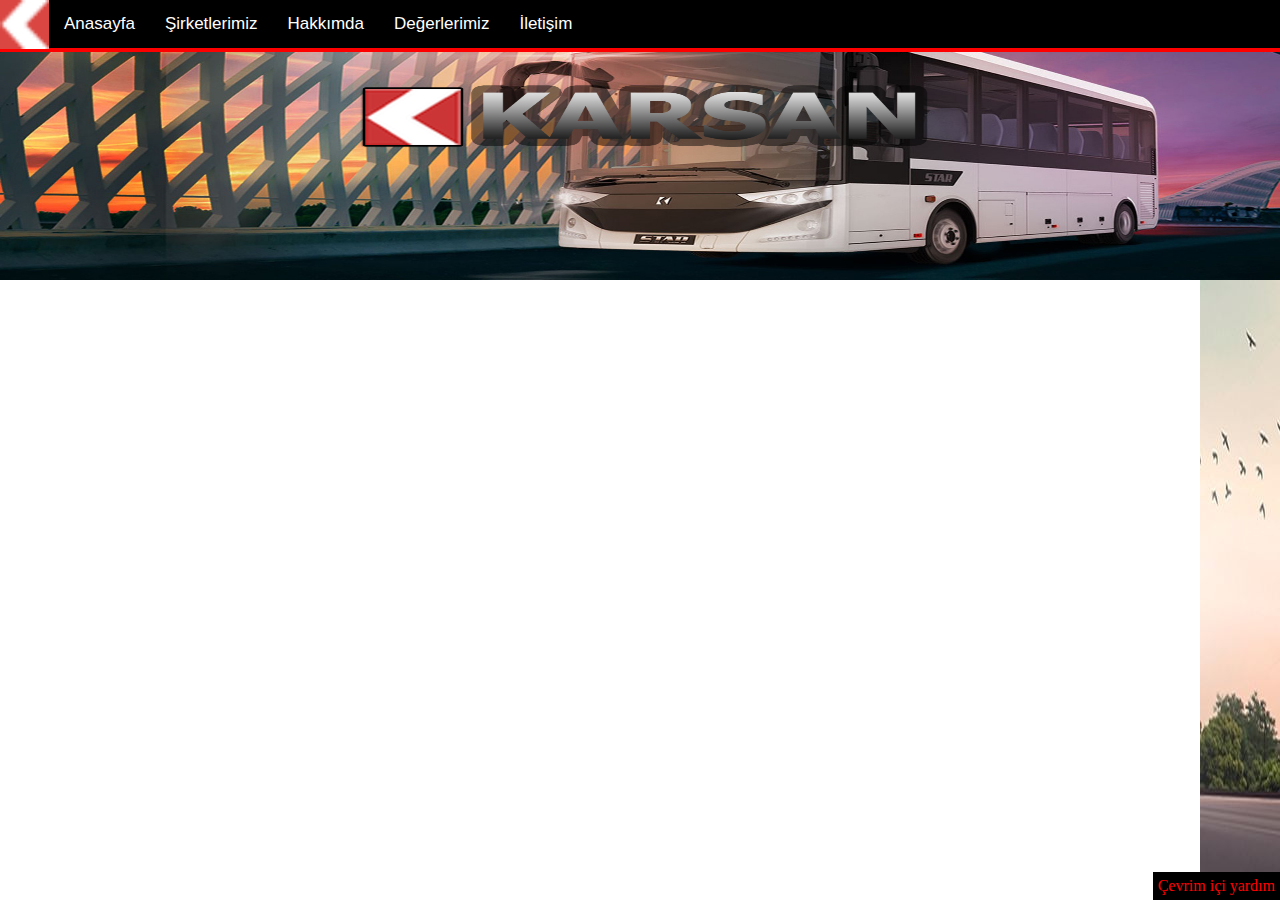
<file: index.html>
<html>
    <head>
        
        <meta charset="utf-8">
        <meta name="viewport" content="width=device-width">
        <link rel="stylesheet" href="style.css">
        <title>ANA SAYFA</title>
        <link rel="icon" href="icons8-k-50.png" type="image/x-icon" />
    </head>
    <body>
<tr>
<div class="menu">
	<ul>
        <li><img src="resimler\6.ico" width="49px" /></li>
		<li><a href="index.html">Anasayfa</a></li>
		<li><a href="sirket.html">Şirketlerimiz</a></li>
		<li><a href="hakkimda.html">Hakkımda</a></li>
		<li><a href="degerler.html">Değerlerimiz</a></li>
		<li><a href="itelisim.html">İletişim</a></li>
	</ul>
</div>
</tr>

<tr>
    <td>
        <img src="resimler\foto.jpg" class=esnek>
    </td>
    
</tr>

<tr>
    <div id="slider-wrapper" align="center">
        <div class="slider">
            <a class="img-bir">
                <img src="a\1_800x800.jpg">

             </a>
            <a class="img-iki">
                    <img src="a\2_800x800.jpg">

            </a>
            <a class="img-uc">
                <img src="a\3_800x800.jpg">

            </a>
            <a class="img-dort">
                <img src="a\4_800x800.jpg">

            </a>
            <a class="img-bes">
                <img src="a\5_800x800.jpg">

            </a>
         </div>
    </div>
</tr>

<tr>

    <div class="mother">
        <div class="alt-menu alt-2">
        <label for="acilirmenu2"><p style="border:solid 5px"> <font color="red"><span style="background-color: black;">Çevrim içi yardım</span>   </font>    </p>  </label><input type="checkbox" id="acilirmenu2"/></label>
        <div id="menum2">       <div class="chat-popup" id="myForm">
            <form action="itelisim.html" class="form-container">
              <h1>Çevrim içi yardım</h1>
          
              <label for="msg"><b>Mesaj</b></label>
              <textarea placeholder="Mesaj yazınız" name="msg" required></textarea>
          
              <button type="submit" class="btn">Gönder</button>
            </form>
          </div>       </div>
      </div>
      </div>
</tr>

<tr>
    <td>
        
    </td>

</tr>
    </body>
</html>
</file>
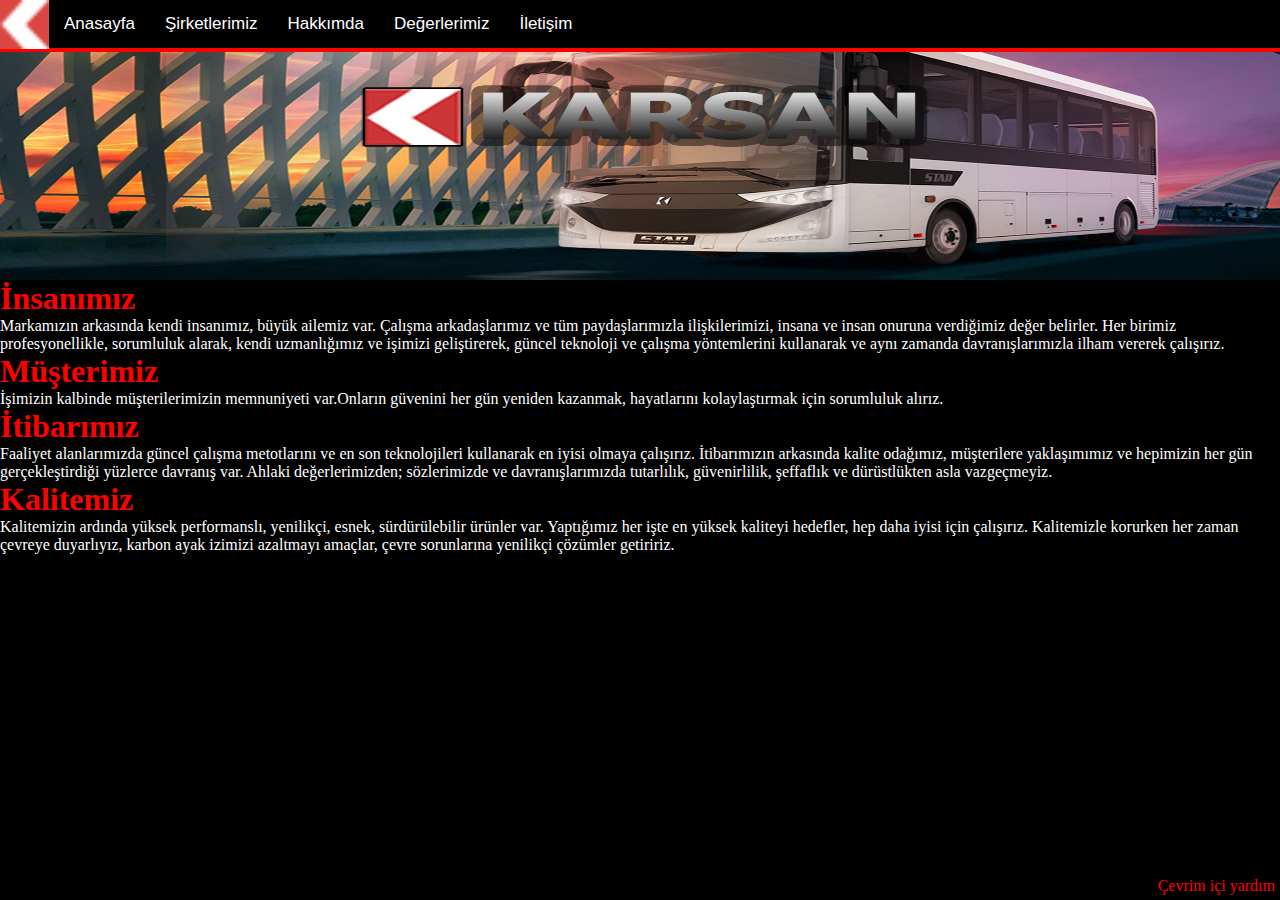
<file: degerler.html>
<html>
    <head>
        <meta charset="utf-8">
        <meta name="viewport" content="width=device-width">
        <link rel="stylesheet" href="style.css">
        <link rel="icon" href="icons8-k-50.png" type="image/x-icon" />
        <title>DEĞERLERİMİZ</title>

    </head>
    <body bgcolor="black">
<tr>
<div class="menu">
	<ul>
        <li><img src="resimler\6.ico" width="49px" /></li>
		<li><a href="index.html">Anasayfa</a></li>
		<li><a href="sirket.html">Şirketlerimiz</a></li>
		<li><a href="hakkimda.html">Hakkımda</a></li>
		<li><a href="degerler.html">Değerlerimiz</a></li>
		<li><a href="itelisim.html">İletişim</a></li>
	</ul>
</div>
</tr>

<tr>
    <td>
        <img src="resimler\foto.jpg" class=esnek>
    </td>

</tr>




    
    <tr>
        <td>
            <h1><font color="red"> İnsanımız </font></h1>
        </td>
        <td>
            <font color="white"> Markamızın arkasında kendi insanımız, büyük ailemiz var.
                Çalışma arkadaşlarımız ve tüm paydaşlarımızla ilişkilerimizi, insana ve insan onuruna verdiğimiz değer belirler. Her birimiz profesyonellikle, sorumluluk alarak, kendi uzmanlığımız ve işimizi geliştirerek, güncel teknoloji ve çalışma yöntemlerini kullanarak ve aynı zamanda davranışlarımızla ilham vererek çalışırız. </font>
        </td>
        
        </tr>

        <tr>
            <td>
                <h1><font color="red"> Müşterimiz </font></h1>
            </td>
            <td>
                <font color="white"> İşimizin kalbinde müşterilerimizin memnuniyeti var.Onların güvenini her gün yeniden kazanmak, hayatlarını kolaylaştırmak için sorumluluk alırız. </font>
            </td>
            
            </tr>

            <tr>
                <td>
                    <h1><font color="red"> İtibarımız </font></h1>
                </td>
                <td>
                    <font color="white"> Faaliyet alanlarımızda güncel çalışma metotlarını ve en son teknolojileri kullanarak en iyisi olmaya çalışırız.
                        İtibarımızın arkasında kalite odağımız, müşterilere yaklaşımımız ve hepimizin her gün gerçekleştirdiği yüzlerce davranış var. Ahlaki değerlerimizden; sözlerimizde ve davranışlarımızda tutarlılık, güvenirlilik, şeffaflık ve dürüstlükten asla vazgeçmeyiz. </font>
                </td>
                
                </tr>


                <tr>
                    <td>
                        <h1><font color="red"> Kalitemiz </font></h1>
                    </td>
                    <td>
                        <font color="white"> Kalitemizin ardında yüksek performanslı, yenilikçi, esnek, sürdürülebilir ürünler var. 
                            Yaptığımız her işte en yüksek kaliteyi hedefler, hep daha iyisi için çalışırız. Kalitemizle korurken her zaman çevreye duyarlıyız, karbon ayak izimizi azaltmayı amaçlar, çevre sorunlarına yenilikçi çözümler getiririz.  </font>
                    </td>
                    
                    </tr>
        


<tr>

    <div class="mother">
        <div class="alt-menu alt-2">
        <label for="acilirmenu2"><p style="border:solid 5px"> <font color="red"><span style="background-color: black;">Çevrim içi yardım</span>   </font>    </p>  </label><input type="checkbox" id="acilirmenu2"/></label>
        <div id="menum2">       <div class="chat-popup" id="myForm">
            <form action="itelisim.html" class="form-container">
              <h1>Çevrim içi yardım</h1>
          
              <label for="msg"><b>Mesaj</b></label>
              <textarea placeholder="Mesaj yazınız" name="msg" required></textarea>
          
              <button type="submit" class="btn">Gönder</button>
            </form>
          </div>       </div>
      </div>
      </div>
</tr>
    </body>
</html>
</file>
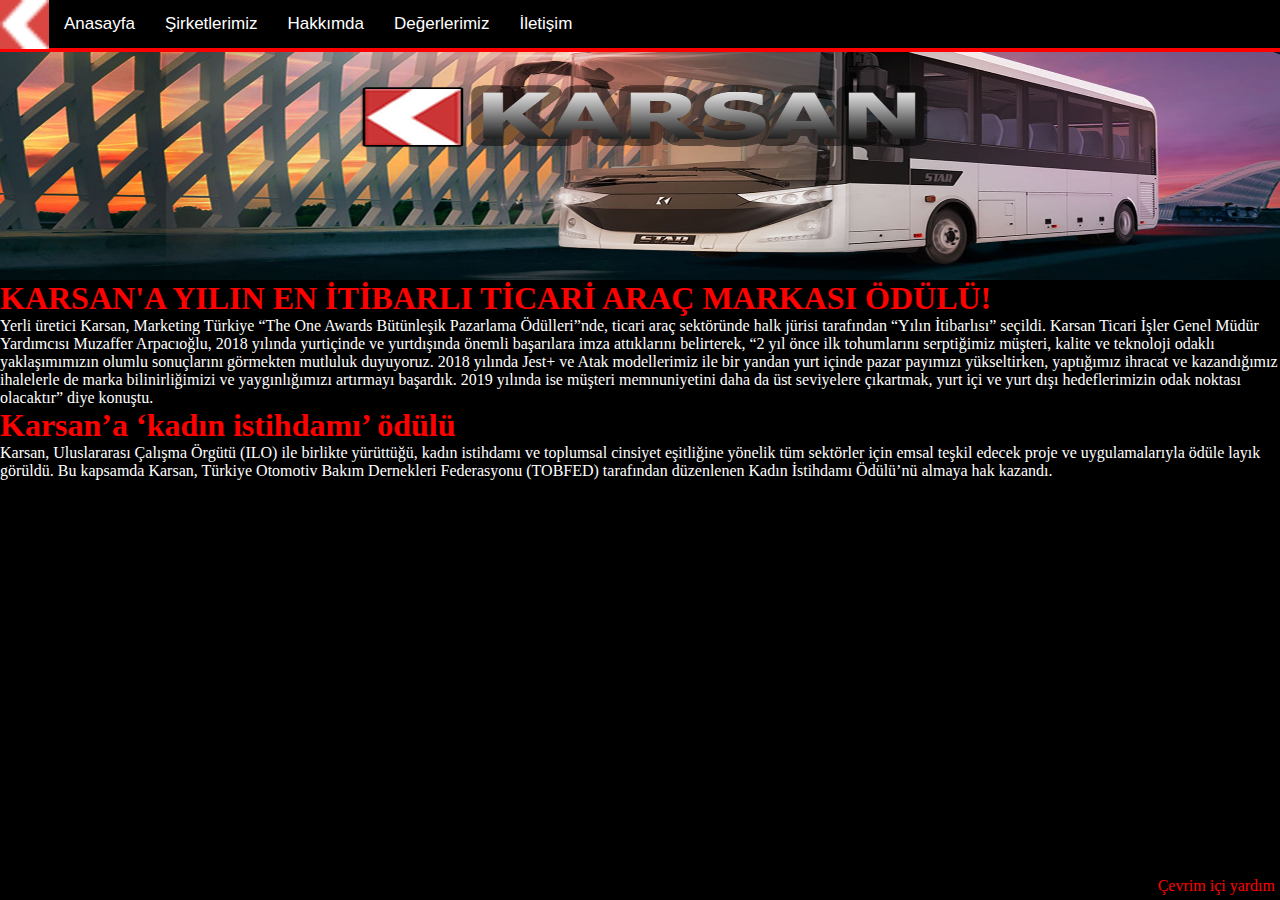
<file: hakkimda.html>
<html>
    <head>
        <meta charset="utf-8">
        <meta name="viewport" content="width=device-width">
        <link rel="stylesheet" href="style.css">
        <link rel="icon" href="icons8-k-50.png" type="image/x-icon" />
        <title>HAKKIMDA</title>
    </head>
    <body bgcolor="black">
<tr>
<div class="menu">
	<ul>
        <li><img src="resimler\6.ico" width="49px" /></li>
		<li><a href="index.html">Anasayfa</a></li>
		<li><a href="sirket.html">Şirketlerimiz</a></li>
		<li><a href="hakkimda.html">Hakkımda</a></li>
		<li><a href="degerler.html">Değerlerimiz</a></li>
		<li><a href="itelisim.html">İletişim</a></li>
	</ul>
</div>
</tr>

<tr>
    <td>
        <img src="resimler\foto.jpg" class=esnek>
    </td>

</tr>


<tr>
    <td>
        <h1><font color="red"> KARSAN'A YILIN EN İTİBARLI TİCARİ ARAÇ MARKASI ÖDÜLÜ! </font></h1>
    </td>
    <td>
        <font color="white"> Yerli üretici Karsan, Marketing Türkiye “The One Awards Bütünleşik Pazarlama Ödülleri”nde, ticari araç sektöründe halk jürisi tarafından “Yılın İtibarlısı” seçildi. Karsan Ticari İşler Genel Müdür Yardımcısı Muzaffer Arpacıoğlu, 2018 yılında yurtiçinde ve yurtdışında önemli başarılara imza attıklarını belirterek, “2 yıl önce ilk tohumlarını serptiğimiz müşteri, kalite ve teknoloji odaklı yaklaşımımızın olumlu sonuçlarını görmekten mutluluk duyuyoruz. 2018 yılında Jest+ ve Atak modellerimiz ile bir yandan yurt içinde pazar payımızı yükseltirken, yaptığımız ihracat ve kazandığımız ihalelerle de marka bilinirliğimizi ve yaygınlığımızı artırmayı başardık. 2019 yılında ise müşteri memnuniyetini daha da üst seviyelere çıkartmak, yurt içi ve yurt dışı hedeflerimizin odak noktası olacaktır” diye konuştu. </font>
    </td>
    
    </tr>

    
    <tr>
        <td>
            <h1><font color="red"> Karsan’a ‘kadın istihdamı’ ödülü </font></h1>
        </td>
        <td>
            <font color="white"> Karsan, Uluslararası Çalışma Örgütü (ILO) ile birlikte yürüttüğü, kadın istihdamı ve toplumsal cinsiyet eşitliğine yönelik tüm sektörler için emsal teşkil edecek proje ve uygulamalarıyla ödüle layık görüldü. Bu kapsamda Karsan, Türkiye Otomotiv Bakım Dernekleri Federasyonu (TOBFED) tarafından düzenlenen Kadın İstihdamı Ödülü’nü almaya hak kazandı. </font>
        </td>
        
        </tr>
        


<tr>

    <div class="mother">
        <div class="alt-menu alt-2">
        <label for="acilirmenu2"><p style="border:solid 5px"> <font color="red"><span style="background-color: black;">Çevrim içi yardım</span>   </font>    </p>  </label><input type="checkbox" id="acilirmenu2"/></label>
        <div id="menum2">       <div class="chat-popup" id="myForm">
            <form action="itelisim.html" class="form-container">
              <h1>Çevrim içi yardım</h1>
          
              <label for="msg"><b>Mesaj</b></label>
              <textarea placeholder="Mesaj yazınız" name="msg" required></textarea>
          
              <button type="submit" class="btn">Gönder</button>
            </form>
          </div>       </div>
      </div>
      </div>
</tr>
    </body>
</html>
</file>
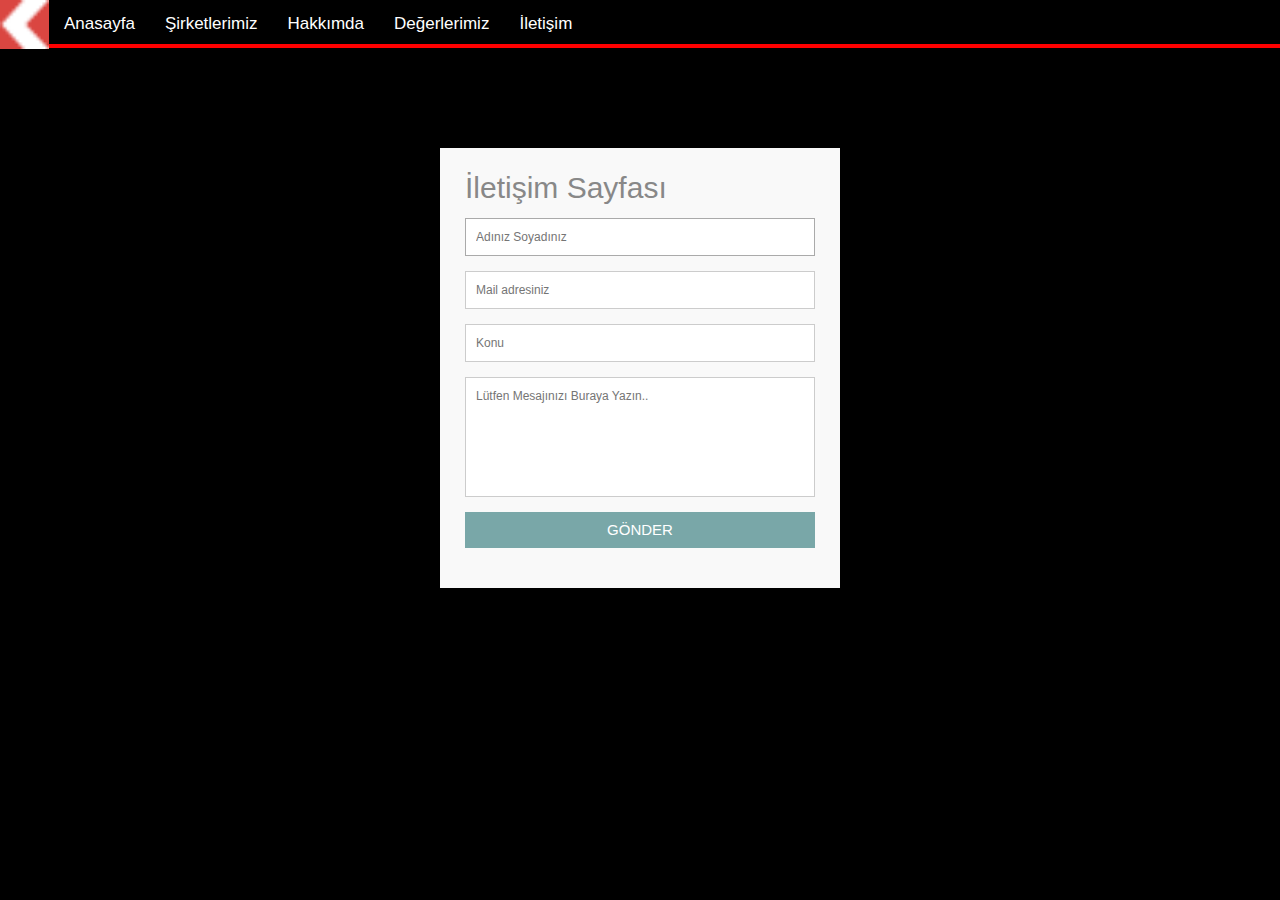
<file: itelisim.html>
<html>
<head>
    <title>İLETİŞİM</title>
    <link type="text/css" rel="stylesheet" href="iletisimcss.css">
    <link rel="icon" href="icons8-k-50.png" type="image/x-icon" />
</head>
<body>

    <tr>
        <div class="menu">
            <ul>
                <li><img src="resimler\6.ico" width="49px" /></li>
                <li><a href="index.html">Anasayfa</a></li>
                <li><a href="sirket.html">Şirketlerimiz</a></li>
                <li><a href="hakkimda.html">Hakkımda</a></li>
                <li><a href="degerler.html">Değerlerimiz</a></li>
                <li><a href="itelisim.html">İletişim</a></li>
        
            </ul>
            </div>
    </tr>

    <script type="text/javascript"> 
        function regKontrol(pattern, value) 
        { 
           r = new RegExp(pattern, "g"); 
           return r.test(value); 
        } 
         
        function formKontrol(form) 
        { 
             patternEposta   = "^"+"([abcdefghijklmnopqrstuvwxyzABCDEFGHIJKLMNOPQRSTUVWXYZ0-9_\.\-]+)"+"@"+"([abcdefghijklmnopqrstuvwxyzABCDEFGHIJKLMNOPQRSTUVWXYZ0-9_\.\-]+)"+"[\.]"+"([abcdefghijklmnopqrstuvwxyzABCDEFGHIJKLMNOPQRSTUVWXYZ0-9_\.\-]+)"+"$"; 
                   
             if ( !regKontrol(patternEposta,form.email.value)) 
             { 
                  alert("Lütfen Doğru Bir E-posta Adresi Giriniz."); 
                  form.email.value=""; 
                  form.email.focus(); 
                  return false; 
             } 
             return true; 
        } 


        </script>






    <div class="container">
        <form id="contact" action="" method="" name="frmKayitFormu" onsubmit="return formKontrol(this);">
            <h2>İletişim Sayfası</h2>
            <div class="form-control">
                <input placeholder="Adınız Soyadınız" type="text" required autofocus minlength="3">
            </div>
            <div class="form-control" >
               <input type="text" name="email" maxlength="50" placeholder="Mail adresiniz"/> 
            </div>
            <div class="form-control">
                <input placeholder="Konu" type="text" required>
            </div>
            <div class="form-control">
                <textarea placeholder="Lütfen Mesajınızı Buraya Yazın.." required></textarea>
            </div>
            <div class="form-control">
                <button name="submit" type="submit" id="submit">GÖNDER</button>

                
                
            </div>
        </form>
    </div>

</body>

</html>
</file>
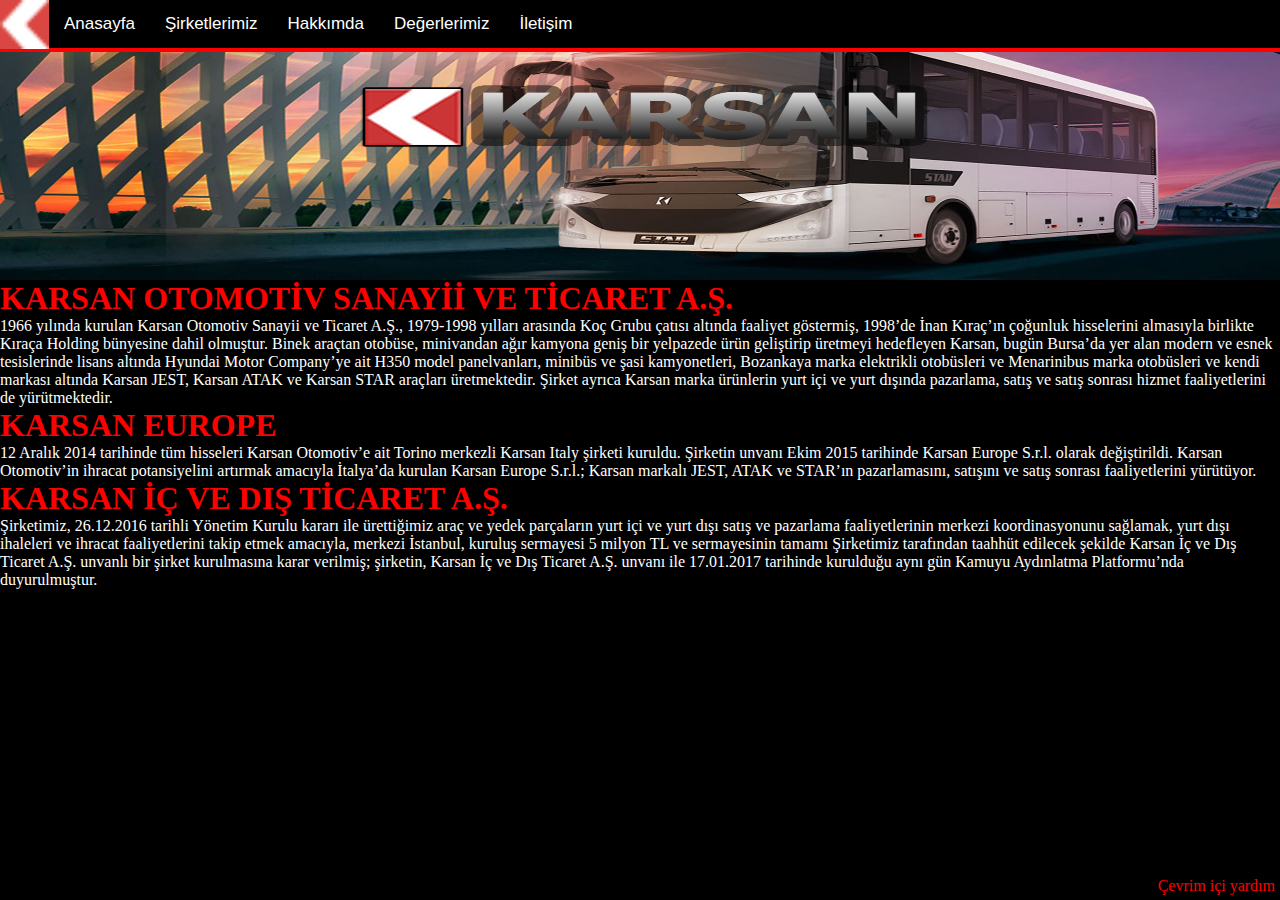
<file: sirket.html>
<html>
    <head>
        <meta charset="utf-8">
        <meta name="viewport" content="width=device-width">
        <link rel="stylesheet" href="style.css">
        <link rel="icon" href="icons8-k-50.png" type="image/x-icon" />
        <title>ŞİRKETLERİMİZ</title>
    </head>
    <body bgcolor="black">
<tr>
<div class="menu">
	<ul>
        <li><img src="resimler\6.ico" width="49px" /></li>
		<li><a href="index.html">Anasayfa</a></li>
		<li><a href="sirket.html">Şirketlerimiz</a></li>
		<li><a href="hakkimda.html">Hakkımda</a></li>
		<li><a href="degerler.html">Değerlerimiz</a></li>
		<li><a href="itelisim.html">İletişim</a></li>
	</ul>
</div>
</tr>

<tr>
    <td>
        <img src="resimler\foto.jpg" class=esnek>
    </td>

</tr>

<tr>
    <td>
        <h1><font color="red"> KARSAN OTOMOTİV SANAYİİ VE TİCARET A.Ş. </font></h1>
    </td>
    <td>
        <font color="white"> 1966 yılında kurulan Karsan Otomotiv Sanayii ve Ticaret A.Ş., 1979-1998 yılları arasında Koç Grubu çatısı altında faaliyet göstermiş, 1998’de İnan Kıraç’ın çoğunluk hisselerini almasıyla birlikte Kıraça Holding bünyesine dahil olmuştur. Binek araçtan otobüse, minivandan ağır kamyona geniş bir yelpazede ürün geliştirip üretmeyi hedefleyen Karsan, bugün Bursa’da yer alan modern ve esnek tesislerinde lisans altında Hyundai Motor Company’ye ait H350 model panelvanları, minibüs ve şasi kamyonetleri, Bozankaya marka elektrikli otobüsleri ve Menarinibus marka otobüsleri ve kendi markası altında Karsan JEST, Karsan ATAK ve Karsan STAR araçları üretmektedir. Şirket ayrıca Karsan marka ürünlerin yurt içi ve yurt dışında pazarlama, satış ve satış sonrası hizmet faaliyetlerini de yürütmektedir.  </font>
    </td>
    
    </tr>

    <tr>
        <td>
            <h1><font color="red"> KARSAN EUROPE </font></h1>
        </td>
        <td>
            <font color="white"> 12 Aralık 2014 tarihinde tüm hisseleri Karsan Otomotiv’e ait Torino merkezli Karsan Italy şirketi kuruldu. Şirketin unvanı Ekim 2015 tarihinde Karsan Europe S.r.l. olarak değiştirildi. Karsan Otomotiv’in ihracat potansiyelini artırmak amacıyla İtalya’da kurulan Karsan Europe S.r.l.; Karsan markalı JEST, ATAK ve STAR’ın pazarlamasını, satışını ve satış sonrası faaliyetlerini yürütüyor. </font>
        </td>
        
        </tr>

        <tr>
            <td>
                <h1><font color="red"> KARSAN İÇ VE DIŞ TİCARET A.Ş. </font></h1>
            </td>
            <td>
                <font color="white"> Şirketimiz, 26.12.2016 tarihli Yönetim Kurulu kararı ile ürettiğimiz araç ve yedek parçaların yurt içi ve yurt dışı satış ve pazarlama faaliyetlerinin merkezi koordinasyonunu sağlamak, yurt dışı ihaleleri ve ihracat faaliyetlerini takip etmek amacıyla, merkezi İstanbul, kuruluş sermayesi 5 milyon TL ve sermayesinin tamamı Şirketimiz tarafından taahhüt edilecek şekilde Karsan İç ve Dış Ticaret A.Ş. unvanlı bir şirket kurulmasına karar verilmiş; şirketin, Karsan İç ve Dış Ticaret A.Ş. unvanı ile 17.01.2017 tarihinde kurulduğu aynı gün Kamuyu Aydınlatma Platformu’nda duyurulmuştur. </font>
            </td>
            
            </tr>


           


<tr>

    <div class="mother">
        <div class="alt-menu alt-2">
        <label for="acilirmenu2"><p style="border:solid 5px"> <font color="red"><span style="background-color: black;">Çevrim içi yardım</span>   </font>    </p>  </label><input type="checkbox" id="acilirmenu2"/></label>
        <div id="menum2">       <div class="chat-popup" id="myForm">
            <form action="itelisim.html" class="form-container">
              <h1>Çevrim içi yardım</h1>
          
              <label for="msg"><b>Mesaj</b></label>
              <textarea placeholder="Mesaj yazınız" name="msg" required></textarea>
          
              <button type="submit" class="btn">Gönder</button>
            </form>
          </div>       </div>
      </div>
      </div>
</tr>
    </body>
</html>
</file>
<file: style.css>
.body{
margin: 0;
padding: 0;

}


*{margin:0; padding:0;}
	.menu{width:100%; height:48px; background:#000; margin:0 auto;border-bottom:4px solid red;position: fixed;top: 0px;left: 0px;right: 0px;}
	.menu ul li {float:left;list-style-type:none;}
	.menu ul li a{color:#fff; font:17px Arial;text-decoration:none;display:block; padding:14px 15px;transition:all .5s;-webkit-transition:all .5s;-moz-transition:all .5s;}
	.menu ul li a:hover{
		background:red;
    color:yellow;
    margin-top: auto;
  }
  

.esnek{
  width: 100%;
  height: 280px; 
}


#slider-wrapper{
  position: relative;
  width:100%;
  height:600px;
  overflow: hidden;
  margin: auto;
}

.img-bir, .img-iki, .img-uc, .img-dort,.img-bes{
  position: absolute;
  width:100%;
  height:400px;
}


.img-bir{left: 0px;}
.img-iki{left: 800px;}
.img-uc{left: 1600px;}
.img-dort{left: 2400px;}
.img-bes{left: 3200px;}


#slider-wrapper > .slider{
  position: absolute;
  left:0px;
  width: 3200px;
  height: 400px;
  -webkit-animation-duration: 15s;
  -webkit-animation-name: sliders;
  -webkit-animation-iteration-count:infinite;
  -moz-animation-duration: 15s;
  -moz-animation-name: sliders;
  -moz-animation-iteration-count:infinite;
  -ms-animation-duration: 15s;
  -ms-animation-name: sliders;
  -ms-animation-iteration-count:infinite;
  animation-duration: 15s;
  animation-iteration-count:infinite;
 
}

#slider-wrapper > .slider:hover{
-webkit-animation-play-state:paused;
}

#slider-wrapper > .slider > a > span{
  position:absolute;
  background:#333;
  color:white;
  left:0;
  top:80%;
  padding:8px 22px;
  display:table;
}
#slider-wrapper a{
   font-size:18px;
   font-family:Arial;
}


@-webkit-keyframes sliders{
  0% {left:0px;}
  10% {left:0px;}
  20% {left:-800px;}
  30% {left:-800px;}
  40% {left:-1600px;}
  50% {left:-1600px;}
  60% {left:-2400px;}
  70% {left:-2400px;}
  80% {left:-3200px;}
  90% {left:-3200px;}
}
@-moz-keyframes sliders{
  0% {left:0px;}
  10% {left:0px;}
  20% {left:-800px;}
  30% {left:-800px;}
  40% {left:-1600px;}
  50% {left:-1600px;}
  60% {left:-2400px;}
  70% {left:-2400px;}
  80% {left:-3200px;}
  90% {left:-3200px;}
}
@-ms-keyframes sliders {
  0% {left:0px;}
  10% {left:0px;}
  20% {left:-800px;}
  30% {left:-800px;}
  40% {left:-1600px;}
  50% {left:-1600px;}
  60% {left:-2400px;}
  70% {left:-2400px;}
  80% {left:-3200px;}
  90% {left:-3200px;}
}
@keyframes sliders{
  0% {left:0px;}
  10% {left:0px;}
  20% {left:-800px;}
  30% {left:-800px;}
  40% {left:-1600px;}
  50% {left:-1600px;}
  60% {left:-2400px;}
  70% {left:-2400px;}
  80% {left:-3200px;}
  90% {left:-3200px;}
}

{box-sizing: border-box;}

.alt-menu {
  width:100%;
  position:relative;
  float:left;
}

#acilirmenu2{
  display: none;
}
#menum2 { display:none;	}
#acilirmenu2:checked + #menum2 { display:block;	}

.mother{
  z-index:9999;
  position:fixed;
  bottom:0px;
  right:0px;
  background-color: black;
  display: grid;
  

}

.menum2{


}


{box-sizing: border-box;}


.open-button {
  background-color: #555;
  color: white;
  padding: 16px 20px;
  border: none;
  cursor: pointer;
  opacity: 0.8;
  position: fixed;
  bottom: 23px;
  right: 28px;
  width: 280px;
}

.form-popup {
  display: none;
  position: fixed;
  bottom: 0;
  right: 15px;
  border: 3px solid #f1f1f1;
  z-index: 9;
}

.form-container {
  max-width: 300px;
  padding: 10px;
  background-color: white;
}

.form-container textarea {
  width: 100%;
  padding: 15px;
  margin: 5px 0 22px 0;
  border: none;
  background: #f1f1f1;
  resize: none;
  min-height: 200px;
}

.form-container textarea:focus {
  background-color: #ddd;
  outline: none;
}

.form-container .btn {
  background-color: #4CAF50;
  color: white;
  padding: 16px 20px;
  border: none;
  cursor: pointer;
  width: 100%;
  margin-bottom:10px;
  opacity: 0.8;
}

.form-container .cancel {
  background-color: red;
}

.form-container .btn:hover, .open-button:hover {
  opacity: 1;
}


.mother{
  z-index:9999;
  position:fixed;
  bottom:0px;
  right:0px;
  background-color: black;
  display: grid;
  

}
</file>
<file: iletisimcss.css>
*{margin:0; padding:0;}

.menu{width:100%; height:48px; background:#000; margin:0 auto;border-bottom:4px solid red;}
.menu ul li {float:left;list-style-type:none;}
.menu ul li a{color:#fff; font:17px Arial;text-decoration:none;display:block; padding:14px 15px;transition:all .5s;-webkit-transition:all .5s;-moz-transition:all .5s;}
.menu ul li a:hover{
  
background:red;
color:yellow;
}

{box-sizing: border-box;}

.alt-menu {
  width:100%;
  position:relative;
  float:left;
}


@import url(https://fonts.googleapis.com/css?family=Roboto:400,300,600,400italic);
 
* {
    margin: 0;
    padding: 0;
    box-sizing: border-box;
    -webkit-box-sizing: border-box;
    -moz-box-sizing: border-box;
}
 
body {
    font-family: "Roboto", Helvetica, Arial, sans-serif;
    font-weight: 100;
    font-size: 13px;
    line-height: 30px;
    color: #888;
    background:black;
}
 
.container {
    max-width: 400px;
    width: 100%;
    margin: 0 auto;
    position: relative;
}
 
#contact input[type="text"],
#contact input[type="email"],
#contact textarea,
#contact button[type="submit"] {
    font: 500 12px/16px "Roboto", Helvetica, Arial, sans-serif;
}
 
#contact {
    background: #F9F9F9;
    padding: 25px;
    margin: 100px 0;
    box-shadow: 0 0 20px 0 rgba(0, 0, 0, 0.2), 0 5px 5px 0 rgba(0, 0, 0, 0.24);
}
 
#contact h2 {
    display: block;
    font-size: 30px;
    font-weight: 300;
    margin-bottom: 15px;
}
 
.form-control{
    border: none !important;
    margin: 0 0 10px;
    min-width: 100%;
    padding: 0;
    width: 100%;
}
 
#contact input[type="text"],
#contact input[type="email"],
#contact textarea {
    width: 100%;
    border: 1px solid #ccc;
    background: #FFF;
    margin: 0 0 5px;
    padding: 10px;
}
 
#contact input[type="text"]:hover,
#contact input[type="email"]:hover,
#contact textarea:hover {
    -webkit-transition: border-color 0.4s ease-in-out;
    -moz-transition: border-color 0.4s ease-in-out;
    transition: border-color 0.4s ease-in-out;
    border: 1px solid #aaa;
}
 
#contact textarea {
    height: 120px;
    max-width: 100%;
    resize: none;
}
 
#contact button[type="submit"] {
    cursor: pointer;
    width: 100%;
    border: none;
    background: #79A7A8;
    color: #FFF;
    margin: 0 0 5px;
    padding: 10px;
    font-size: 15px;
}
 
#contact button[type="submit"]:hover {
    background: #355C7D;
    -webkit-transition: background 0.4s ease-in-out;
    -moz-transition: background 0.4s ease-in-out;
    transition: background-color 0.4s ease-in-out;
}
 
#contact button[type="submit"]:active {
    box-shadow: inset 0 1px 3px rgba(0, 0, 0, 0.5);
}
 
#contact input:focus,
#contact textarea:focus {
    outline: 0;
    border: 1px solid #aaa;
}
</file>
